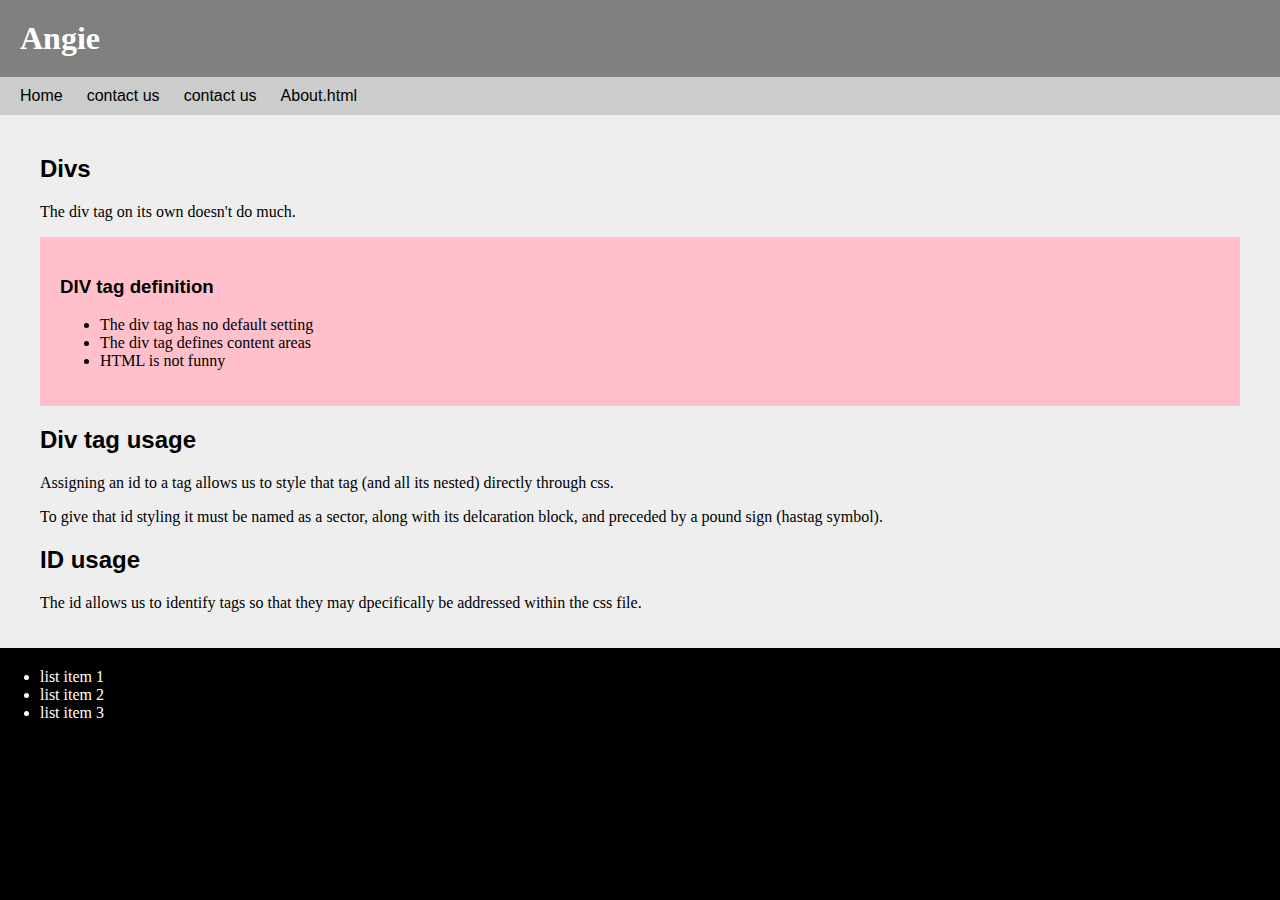
<file: index.html>
<!DOCTYPE html>
<html>
    <head>
        <title></title>
        <link rel="stylesheet" type="text/css" href="_css/main.css">
    </head>
    <body>
        <div id="header">
            <h1>Angie</h1>
            <div id="nav">
                <a href="http://html css-babygurllingling.c9.io/index.html">Home</a>
                <a href="http://html css-babygurllingling.c9.io/contact us">contact us</a>
                <a href="http://html css-babygurllingling.c9.io/contact us">contact us</a>
                <a href="http://html css-babygurllingling.c9.io/about.html">About.html</a>
            </div>
        </div>
        <div id="content">
            <h2>Divs</h2>
            <p>The div tag on its own doesn't do much.</p>
            <div id="spotlight">
            <h3>DIV tag definition</h3>
            <ul>
                <li>The div tag has no default setting</li>
                <li>The div tag defines content areas</li>
                <li>HTML is not funny</li>
            </ul>
            </div>
            <h2>Div tag usage</h2>
            <p>Assigning an id to a tag allows us to style that tag (and all its nested) directly through css.</p>
            <p>To give that id styling it must be named as a sector, along with its delcaration block, and preceded by a pound sign (hastag symbol).</p>
            <h2>ID usage</h2>
            <p>The id allows us to identify tags so that they may dpecifically be addressed within the css file.</p>
            </div>
        <div id="footer">
            <li>list item 1</li>
            <li>list item 2</li>
            <li>list item 3</li>
            
        </div>
    </body>
</html>
</file>
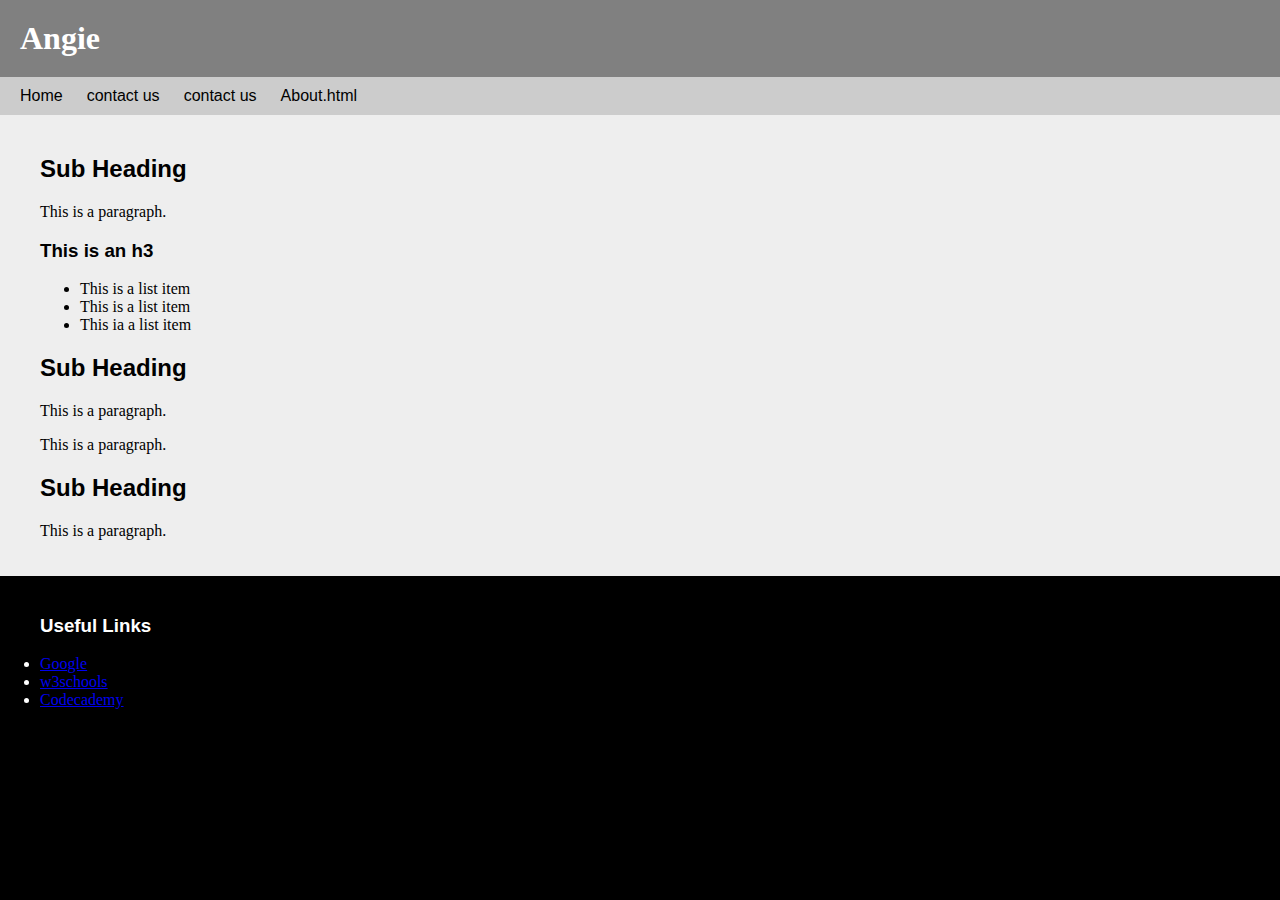
<file: template.html>
<!DOCTYPE html>
<html>
    <head>
        <title></title>
        <link rel="stylesheet" type="text/css" href="_css/main.css">
    </head>
    <body>
        <div id="header">
            <h1>Angie</h1>
            <div id="nav">
                <a href="http://html css-babygurllingling.c9.io/index.html">Home</a>
                <a href="http://html css-babygurllingling.c9.io/contact us">contact us</a>
                <a href="http://html css-babygurllingling.c9.io/contact us">contact us</a>
                <a href="http://html css-babygurllingling.c9.io/about.html">About.html</a>
            </div>
        </div>
        <div id="content">
            <h2>Sub Heading</h2>
            <p>This is a paragraph.</p>
            <div class="spotlight">
            <h3>This is an h3</h3>
            <ul>
                <li>This is a list item</li>
                <li>This is a list item </li>
                <li>This ia a list item </li>
            </ul>
            </div>
            <h2>Sub Heading</h2>
            <p>This is a paragraph.</p>
            <p>This is a paragraph.</p>
            <h2>Sub Heading</h2>
            <p>This is a paragraph.</p>
            </div>
        <div id="footer">
            <h3>Useful Links</h3>
            <li><a href="http://www.google.com">Google</a></li>
            <li><a href="http://www.w3schools.com">w3schools</a></li>
            <li><a href="http://www.codecademy.com">Codecademy</a></li>
            
        </div>
    </body>
</html>
</file>
<file: _css/main.css>
/* css */
body{
    margin:0px;
    padding:0px;
    background-color:black;
}

#header{
    background-color:gray; /* sets the background color to gray */
    padding:0px;
    color:white;
}

#header h1{
    padding:20px;
    margin:0px;
}

/*navagation*/
#nav, #nav a{
    background-color:#ccc;  /* this change the background color to #ccc */
    padding:10px;
}

#nav a {
    margin:0px;
    color:black;
    font-family:arial;
    text-decoration:none; /* this turns off the underline on the links */
    transition:color 2s, background-color 2s; /* this transition the text */
}


#nav a:hover {
    background-color:#aaaaff; 
    color:white;
    transition:color 2s;
}
/* end navigation */


#spotlight{
    background-color:pink;
    padding:20px;
}

#content {
    padding:20px 40px;
    background-color:#eee;
    margin:0px;
}

h2, h3 {
    font-family:arial;
}

#footer {
    background-color:black;
    color:white;
    margin:0px;
    padding:20px 40px;
}

#page{
    padding:40px;
}
/*
#header{
    padding:20px;
    width:400px;
    background-color:pink;
}
#header:hover{
    width:200px;
    background-color:turquoise;
    transition: width 2s;
}
h2{
    background-color:lime;
}
#header h2:hover{
    background-color:gray;
    transition:background-color 2s,font-size 2s;
    
}

*/
</file>
